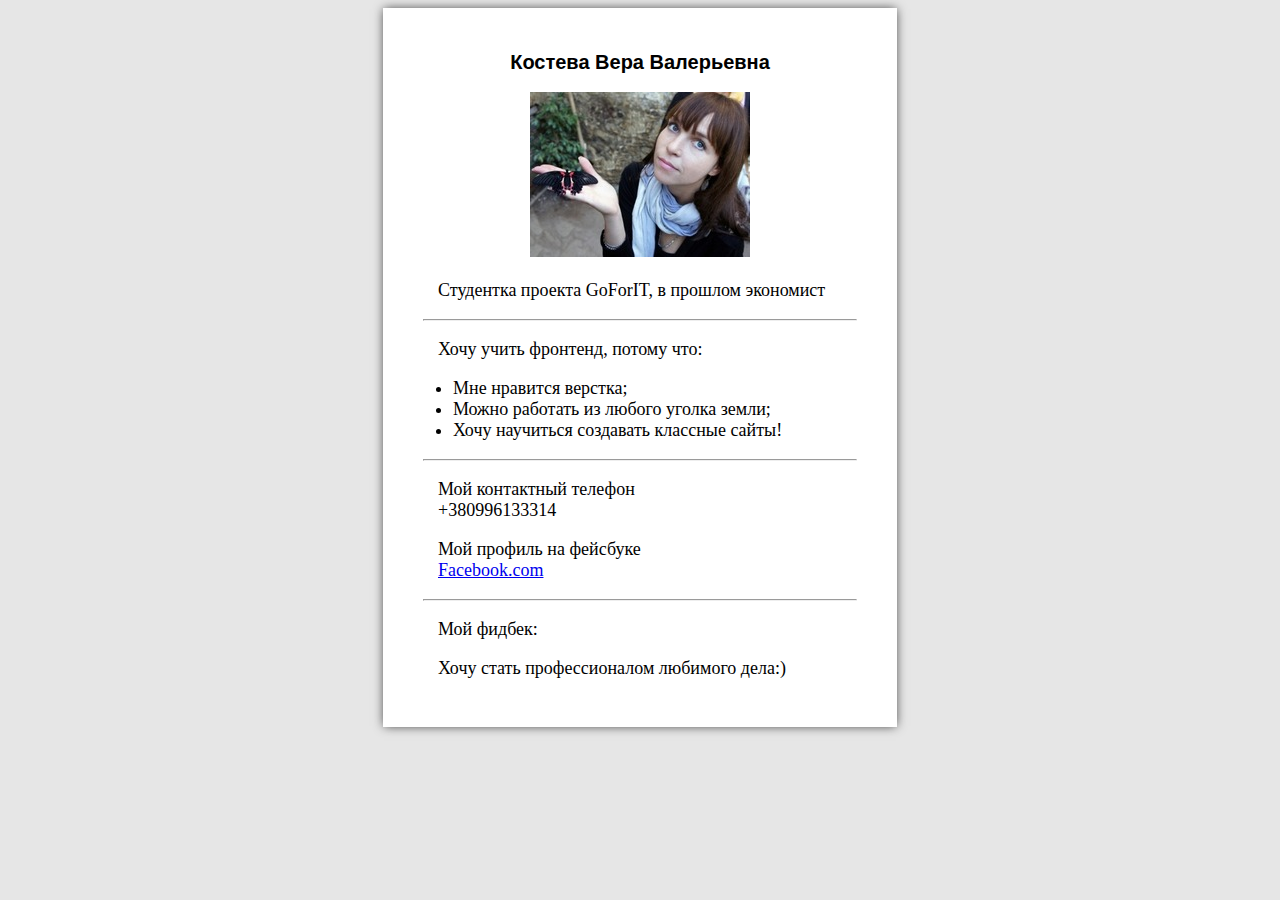
<file: HomeWork1/index.html>
<!DOCTYPE html>
<html>
<head>
    <meta charset="UTF-8">
	<title>homework1</title>
	<link rel="stylesheet" href="./css/style.css">
</head>
<body>
	<div class="center">
	
		<h1>Костева Вера Валерьевна</h1>
		<p class="photo"><img src="./img/z_4d4d319a.jpg" alt="Костева Вера Валерьевна"></p>
		<p>Студентка проекта GoForIT, в прошлом экономист</p>
	    <hr>
		<p>Хочу учить фронтенд, потому что:</p>
		<ul>
			<li>Мне нравится верстка;</li>
			<li>Можно работать из любого уголка земли;</li>
			<li>Хочу научиться создавать классные сайты!</li>
		</ul>
		<hr>
		<p>Мой контактный телефон<br>+380996133314</p>
		<p>Мой профиль на фейсбуке<br><a href="https://www.facebook.com/kosteva.vera">Facebook.com</a></p>
		<hr>
		<p>Мой фидбек:</p>
		<p>Хочу стать профессионалом любимого дела:)</p>
	</div>
</body>
</html>
</file>
<file: HomeWork1/css/style.css>
body {
	background-color: #e6e6e6;
	font-size: 18px;
	margin-left: 
	}

ul {
	padding-left: 30px;
 }
.center {
	width: 434px;
	padding: 30px 40px 30px 40px;
	margin: auto;
	background: white;
	box-shadow: 0px 0px 10px -1px rgba(0,0,0,0.75);
}
h1 {
	text-align: center;
	font-family: arial, verdana, sans-serif;
	font-size: 20px;
}
.photo {
	text-align: center;
}
p {
	margin-left: 15px;
	margin-right: 15px;
}
</file>
